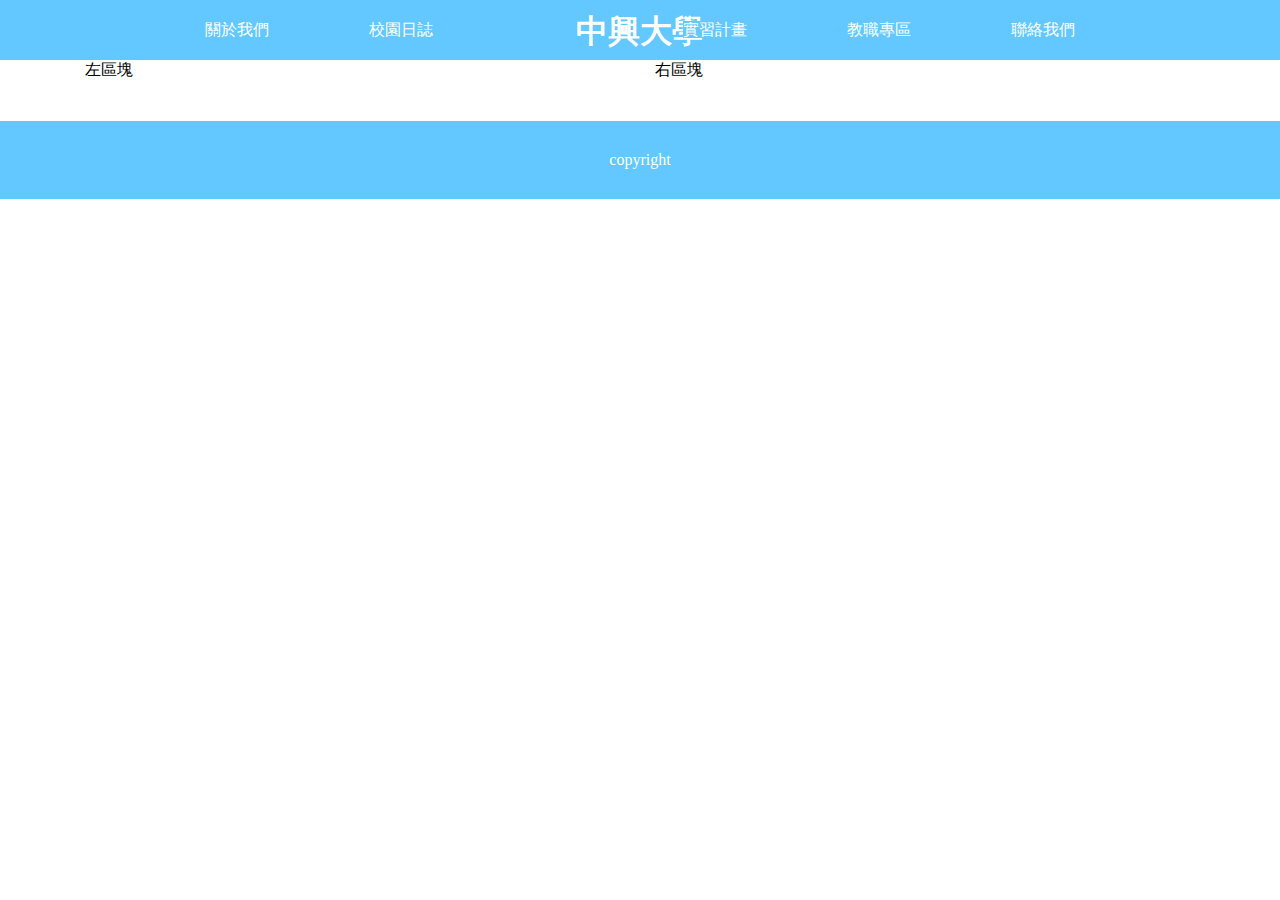
<file: test.html>
<!DOCTYPE html>
<head>
  <title>0620pug練習</title>
  <link rel="stylesheet" href="public/css/style.css">
</head>
<body>
  <header> 
    <div class="container"> 
      <h1> <a>中興大學</a></h1>
      <nav> 
        <ul> 
          <li> <a href="#">關於我們</a></li>
          <li> <a href="#">校園日誌</a></li>
          <li> <a href="#">實習計畫</a></li>
          <li> <a href="#">教職專區</a></li>
          <li> <a href="#">聯絡我們  </a></li>
        </ul>
      </nav>
    </div>
  </header>
  <div class="container"> 
    <div class="row"> 
      <div class="col-6"> 
        <p>左區塊</p>
      </div>
      <div class="col-6"> 
        <p>右區塊</p>
      </div>
    </div>
  </div>
  <footer> 
    <div class="container"> 
      <p class="text-center">copyright</p>
    </div>
  </footer>
</body>
</file>
<file: public/css/style.css>
@charset "UTF-8";
* {
  margin: 0;
  padding: 0;
}

ul, ol {
  list-style-type: none;
}

a {
  text-decoration: none;
}

body {
  margin: 0px;
}

.container {
  width: 90%;
  margin: auto;
  max-width: 1140px;
}

header {
  background-color: #62c8ff;
}

header > .container nav > ul {
  display: flex;
}

header > .container nav > ul > li {
  margin-left: 30px;
}

header > .container nav > ul > li > a {
  line-height: 60px;
  color: white;
  background-color: #62c8ff;
}

header > .container nav > ul > li > a:hover {
  color: #ffff03;
  border-bottom: 2px solid #ffff03;
}

header > .container h1 {
  padding-top: 10px;
  padding-bottom: 10px;
}

header > .container h1 > a {
  color: white;
}

/*頁首樣式結束*/
@media (min-width: 768px) {
  header > .container nav {
    width: 100%;
  }

  header > .container nav > ul > li {
    position: relative;
  }

  header h1 {
    position: absolute;
    left: 50%;
    transform: translateX(-50%);
  }

  header {
    position: relative;
  }

  header nav {
    display: flex;
    justify-content: center;
  }

  header > .container nav > ul > li {
    margin-left: 50px;
    margin-right: 50px;
  }

  header > .container nav > ul > li:nth-child(2) {
    margin-right: 200px;
  }

  .submenu {
    position: absolute;
    background: rgba(122, 203, 248, 0.842);
    width: 100%;
    left: 0px;
    top: 60px;
    padding: 10px;
    display: none;
  }

  .submenu > li {
    line-height: 40px;
  }

  .submenu > li > a {
    color: white;
  }

  header > .container nav > ul > li:hover .submenu {
    display: block;
  }
}
/*內容樣式開始*/
.img-fluid {
  width: 100%;
}

.img-rounded {
  /*圓角*/
  border-radius: 8px;
}

.img-circle {
  /*圓形*/
  border-radius: 100%;
}

.text-center {
  text-align: center;
}

.text-left {
  text-align: left;
}

.text-right {
  text-align: right;
}

.text-justify {
  text-align: justify;
}

.row {
  display: flex;
  flex-wrap: wrap;
  /*換行*/
}

.col-1 {
  --num: calc(12 / 1);
  width: calc(100% / var(--num) - 30px);
  margin: 0px 15px 40px 15px;
}

.col-2 {
  --num: calc(12 / 2);
  width: calc(100% / var(--num) - 30px);
  margin: 0px 15px 40px 15px;
}

.col-3 {
  --num: calc(12 / 3);
  width: calc(100% / var(--num) - 30px);
  margin: 0px 15px 40px 15px;
}

.col-4 {
  --num: calc(12 / 4);
  width: calc(100% / var(--num) - 30px);
  margin: 0px 15px 40px 15px;
}

.col-5 {
  --num: calc(12 / 5);
  width: calc(100% / var(--num) - 30px);
  margin: 0px 15px 40px 15px;
}

.col-6 {
  --num: calc(12 / 6);
  width: calc(100% / var(--num) - 30px);
  margin: 0px 15px 40px 15px;
}

.col-7 {
  --num: calc(12 / 7);
  width: calc(100% / var(--num) - 30px);
  margin: 0px 15px 40px 15px;
}

.col-8 {
  --num: calc(12 / 8);
  width: calc(100% / var(--num) - 30px);
  margin: 0px 15px 40px 15px;
}

.col-9 {
  --num: calc(12 / 9);
  width: calc(100% / var(--num) - 30px);
  margin: 0px 15px 40px 15px;
}

.col-10 {
  --num: calc(12 / 10);
  width: calc(100% / var(--num) - 30px);
  margin: 0px 15px 40px 15px;
}

.col-11 {
  --num: calc(12 / 11);
  width: calc(100% / var(--num) - 30px);
  margin: 0px 15px 40px 15px;
}

.col-12 {
  --num: calc(12 / 12);
  width: calc(100% / var(--num) - 30px);
  margin: 0px 15px 40px 15px;
}

@media (min-width: 768px) {
  .col-md-1 {
    --num: calc(12 / 1);
    width: calc(100% / var(--num) - 30px);
    margin: 0px 15px 40px 15px;
  }

  .col-md-2 {
    --num: calc(12 / 2);
    width: calc(100% / var(--num) - 30px);
    margin: 0px 15px 40px 15px;
  }

  .col-md-3 {
    --num: calc(12 / 3);
    width: calc(100% / var(--num) - 30px);
    margin: 0px 15px 40px 15px;
  }

  .col-md-4 {
    --num: calc(12 / 4);
    width: calc(100% / var(--num) - 30px);
    margin: 0px 15px 40px 15px;
  }

  .col-md-5 {
    --num: calc(12 / 5);
    width: calc(100% / var(--num) - 30px);
    margin: 0px 15px 40px 15px;
  }

  .col-md-6 {
    --num: calc(12 / 6);
    width: calc(100% / var(--num) - 30px);
    margin: 0px 15px 40px 15px;
  }

  .col-md-7 {
    --num: calc(12 / 7);
    width: calc(100% / var(--num) - 30px);
    margin: 0px 15px 40px 15px;
  }

  .col-md-8 {
    --num: calc(12 / 8);
    width: calc(100% / var(--num) - 30px);
    margin: 0px 15px 40px 15px;
  }

  .col-md-9 {
    --num: calc(12 / 9);
    width: calc(100% / var(--num) - 30px);
    margin: 0px 15px 40px 15px;
  }

  .col-md-10 {
    --num: calc(12 / 10);
    width: calc(100% / var(--num) - 30px);
    margin: 0px 15px 40px 15px;
  }

  .col-md-11 {
    --num: calc(12 / 11);
    width: calc(100% / var(--num) - 30px);
    margin: 0px 15px 40px 15px;
  }

  .col-md-12 {
    --num: calc(12 / 12);
    width: calc(100% / var(--num) - 30px);
    margin: 0px 15px 40px 15px;
  }
}
@media (min-width: 1200px) {
  .col-lg-1 {
    --num: calc(12 / 1);
    width: calc(100% / var(--num) - 30px);
    margin: 0px 15px 40px 15px;
  }

  .col-lg-2 {
    --num: calc(12 / 2);
    width: calc(100% / var(--num) - 30px);
    margin: 0px 15px 40px 15px;
  }

  .col-lg-3 {
    --num: calc(12 / 3);
    width: calc(100% / var(--num) - 30px);
    margin: 0px 15px 40px 15px;
  }

  .col-lg-4 {
    --num: calc(12 / 4);
    width: calc(100% / var(--num) - 30px);
    margin: 0px 15px 40px 15px;
  }

  .col-lg-5 {
    --num: calc(12 / 5);
    width: calc(100% / var(--num) - 30px);
    margin: 0px 15px 40px 15px;
  }

  .col-lg-6 {
    --num: calc(12 / 6);
    width: calc(100% / var(--num) - 30px);
    margin: 0px 15px 40px 15px;
  }

  .col-lg-7 {
    --num: calc(12 / 7);
    width: calc(100% / var(--num) - 30px);
    margin: 0px 15px 40px 15px;
  }

  .col-lg-8 {
    --num: calc(12 / 8);
    width: calc(100% / var(--num) - 30px);
    margin: 0px 15px 40px 15px;
  }

  .col-lg-9 {
    --num: calc(12 / 9);
    width: calc(100% / var(--num) - 30px);
    margin: 0px 15px 40px 15px;
  }

  .col-lg-10 {
    --num: calc(12 / 10);
    width: calc(100% / var(--num) - 30px);
    margin: 0px 15px 40px 15px;
  }

  .col-lg-11 {
    --num: calc(12 / 11);
    width: calc(100% / var(--num) - 30px);
    margin: 0px 15px 40px 15px;
  }

  .col-lg-12 {
    --num: calc(12 / 12);
    width: calc(100% / var(--num) - 30px);
    margin: 0px 15px 40px 15px;
  }
}
@media (min-width: 768px) {
  .order-md-1 {
    order: -1;
  }
}
h2 {
  font-size: 1.5em;
  margin: 0px auto 30px auto;
  padding-left: 10px;
}

.title a {
  color: #62c8ff;
  font-size: 1.2em;
}

.date {
  color: #9c9c9c;
}

/*footer開始*/
footer {
  background-color: #62c8ff;
  color: white;
  padding: 30px 0 30px 0;
}

dt {
  color: #252525;
  font-size: 1.2em;
  margin-bottom: 5px;
}

dd a {
  color: #605f5f;
}

.breadcrumb {
  margin: 20px 0px 20px 0px;
  color: #999999;
  width: 100%;
}

.breadcrumb > a {
  color: #999999;
}

.w-30 {
  width: 30%;
}

.w-70 {
  width: 70%;
}

.w-100 {
  width: 100%;
}

.btn-primary {
  background-color: #62c8ff;
  padding: 15px;
  color: white;
  display: block;
  margin-bottom: 10px;
  border-radius: 8px;
  text-align: center;
}

.btn-primary:hover {
  color: #ffff03;
}

.img-wrap {
  display: block;
  position: relative;
  overflow: hidden;
}

.img-wrap img:hover {
  transform: scale(1.3);
  transition: all 0.3s;
}

.img-overlay {
  overflow: hidden;
  border-radius: 10px;
}

.img-wrap img {
  vertical-align: top;
}

.icon-new {
  position: absolute;
  width: 45px;
  line-height: 45px;
  text-align: center;
  background-color: #62c8ff;
  border-radius: 100%;
  left: 5px;
  top: 5px;
  color: white;
}

@media (min-width: 768px) {
  .icon-menu {
    display: none;
  }
}
.flex-space-between {
  display: flex;
  justify-content: space-between;
}

@media (max-width: 767px) {
  .icon-menu {
    display: block;
    width: 15%;
    background-color: white;
    color: #62c8ff;
    line-height: 73px;
    text-align: center;
  }

  header {
    position: relative;
  }

  header > .container nav {
    width: 100%;
    position: absolute;
    top: 73px;
  }

  nav {
    left: -vw;
    left: -110vw;
    transition: left 0.3s;
  }

  nav.active {
    left: -6vw;
  }

  header > .container nav.active {
    display: block;
  }

  header > .container nav > ul {
    display: block;
  }

  header > .container nav > ul > li {
    width: 100%;
    border-bottom: 1px solid #fafafa;
  }

  header > .container nav > ul > li > a {
    display: block;
    text-align: center;
  }

  header > .container nav > ul > li > a:hover {
    color: #ffff03;
    border-bottom: none;
  }

  .submenu {
    display: none;
    background: rgba(139, 213, 253, 0.954);
  }

  header > .container nav > ul > li:hover .submenu {
    display: block;
  }

  .submenu > li {
    line-height: 60px;
    border-bottom: 1px solid white;
  }

  .submenu > li > a {
    color: #060606;
    display: block;
    text-align: center;
  }
}
.mb-1 {
  margin-bottom: 1em;
}

.mb-2 {
  margin-bottom: 2em;
}

.mb-3 {
  margin-bottom: 3em;
}

.fz-1 {
  font-size: 1em;
}

.fz-2 {
  font-size: 2em;
}

.fz-3 {
  font-size: 3em;
}
</file>
